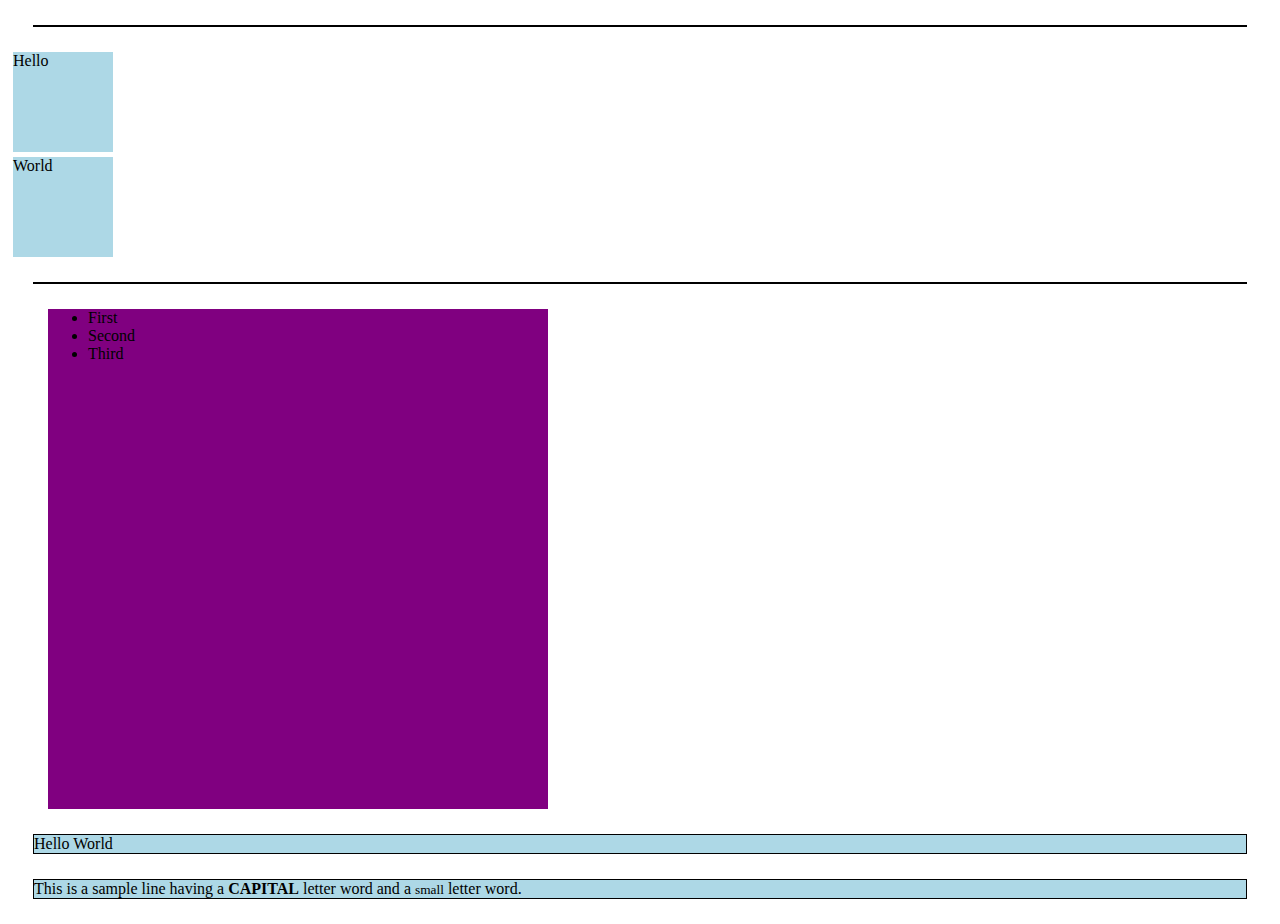
<file: boxmodel.html>
<html>

<head>
	<title>Box Model</title>
	<meta name="viewport" content="width=device-width, initial-scale=1.0">
<style type="text/css">
.filledBox {
	background-color: LightBlue;
	width: 100px;
	height: 100px;
	margin-top: 5px;
	margin-right: 5px;
	margin-bottom: 5px;
	margin-left: 5px;
}

nav {
	background-color: purple;
	width: 500px;
	height: 500px;
	margin-top: 25px;
	margin-right: 40px;
	margin-bottom: 25px;
	margin-left: 40px;
}

p {
  border: 1px solid black;
  margin: 25px;
  background-color: lightblue;
}
</style>
</head>

<body>

<!--The DIV element is a block element, and will start on a new line.-->
<p>
<div class="filledBox">Hello</div>
<div class="filledBox">World</div>
</p>

<!--A block-level element always starts on a new line and takes up the full width available (stretches out to the left and right as far as it can).-->
    <nav>
        <ul>
            <li>First</li>
            <li>Second</li>
            <li>Third</li>
        </ul>
    </nav>

<!-- The SPAN element is an inline element, and will not start on a new line. -->
<p>
<span>Hello</span>
<span>World</span>
</p>

<!-- An inline element does not start on a new line and only takes up as much width as necessary.-->
<p>This is a sample line having <span>a <strong>CAPITAL</strong> letter word</span> and <span>a <small>small</small> letter word</span>.

</body>
</html>
</file>
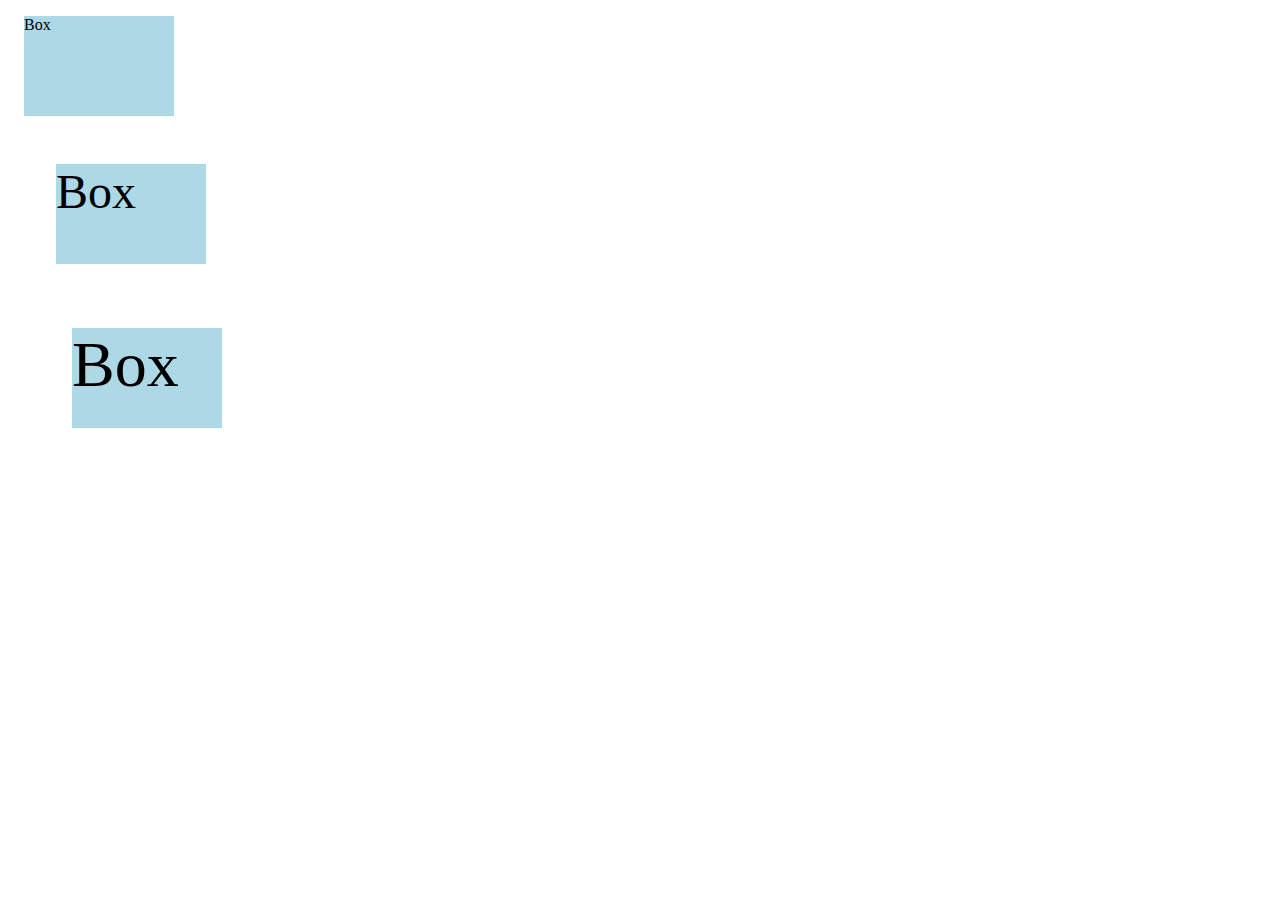
<file: boxmodel_shortcut.html>
<html>

<head>
	<title>Box Model Shortcut</title>
	<meta name="viewport" content="width=device-width, initial-scale=1.0">

<style type="text/css">
.filledBox {
	background-color: LightBlue;
	width: 150px;
	height: 100px;
	margin: 1em;
}
</style>
</head>

<div class="filledBox" style="font-size: 1em;">
	Box
</div>

<div class="filledBox" style="font-size: 3em;">
	Box
</div>

<div class="filledBox" style="font-size: 4em;">
	Box
</div>

</body>
</html>
</file>
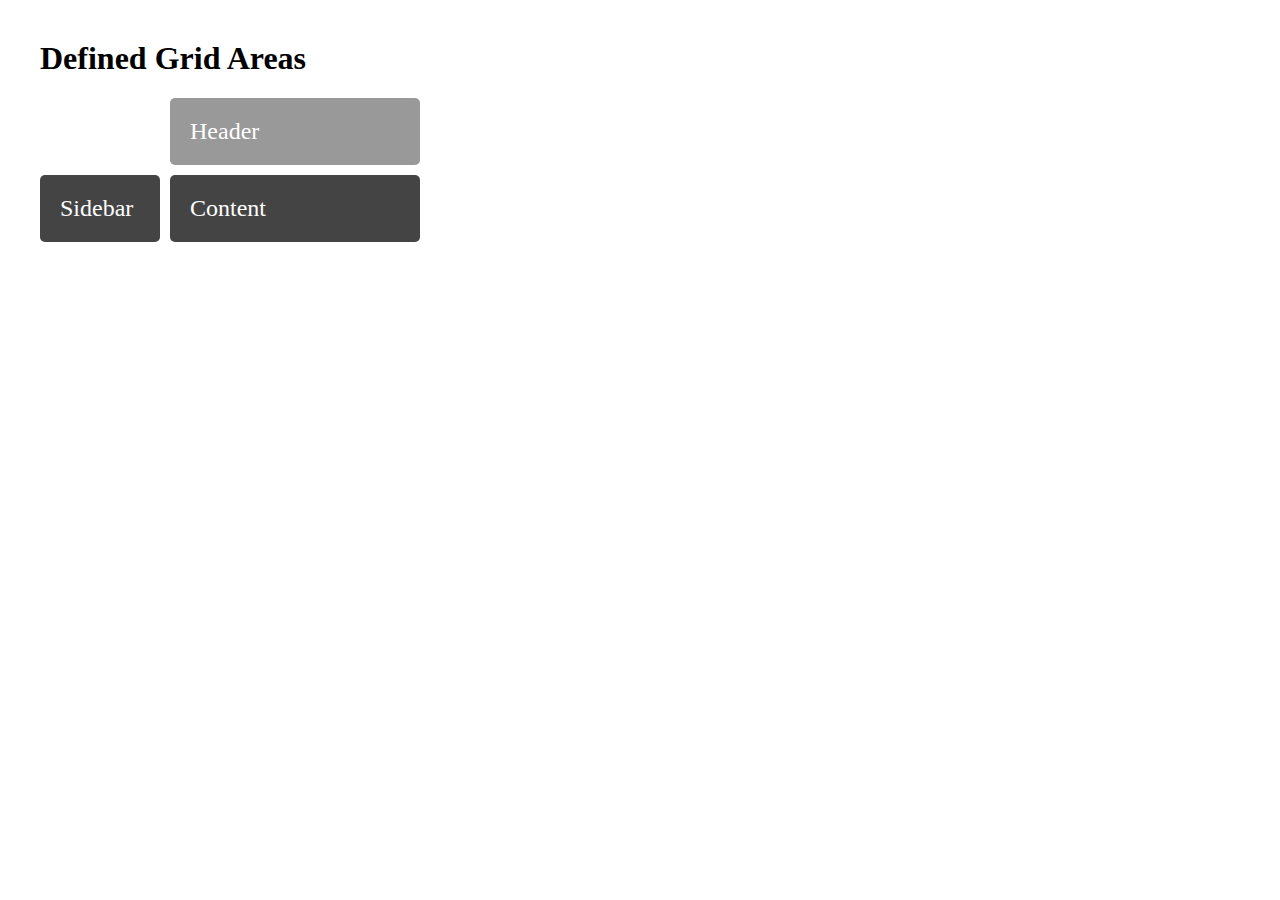
<file: definedgridareas.html>
<!DOCTYPE html>
<html lang="en">
<head>
    <meta charset="utf-8">
    <meta name="viewport" content="width=device-width,initial-scale=1">
    <title>Defined Grid Areas</title>
    <link rel="stylesheet" href="definedgridareas_layout.css" media="screen"/>
</head>

<body>

<header>
<h1>Defined Grid Areas</h1>
</header>

<div class="wrapper">
  <div class="box header">Header</div>
  <div class="box sidebar">Sidebar</div>
  <div class="box content">Content</div>
</div>

</body>

</html>
</file>
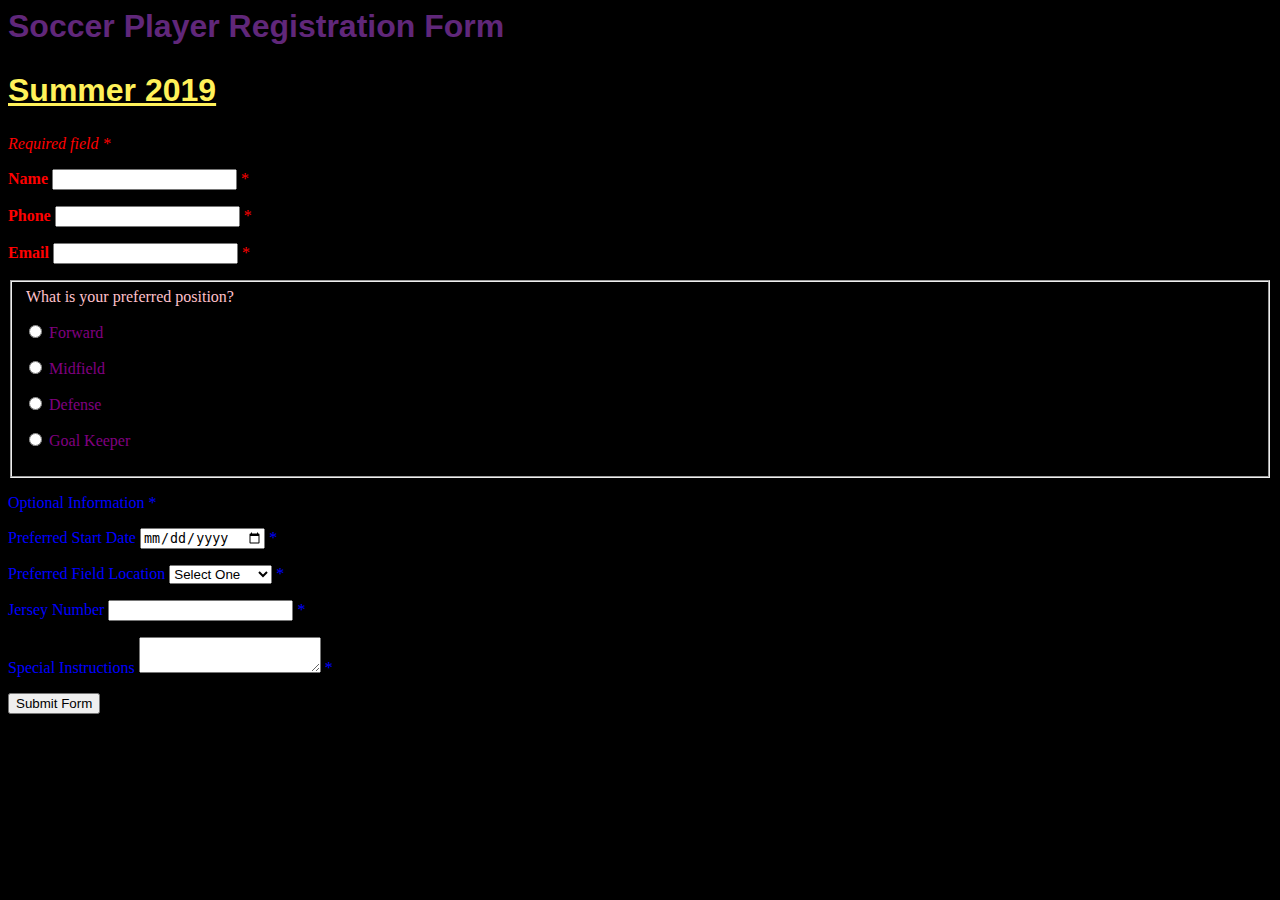
<file: form_nostyle.html>
<html>
<head>
	<title>Sign Up Form</title>
	<meta name="viewport" content="width=device-width, initial-scale=1.0">
	<link rel="stylesheet" href="form_style.css">

<style>
    .important:after { content:" *"; }
	.notneeded:after { content:" *";}
</style>
	
<style type="text/css">
</style>

<body>

	<div>
	<h1>Soccer Player Registration Form</h1>
	<h2>Summer 2019</h2>
	</div>
	
	<p><span class="important">Required field</span></p>

		<form>
			<p class="status error important">
			<label><b>Name</b>
			<input type="text" name="customer_name" required>
			</label> 
			</p>

			<p class="status error important">
			<label><b>Phone</b>
			<input type="tel" name="phone_number" required>
			</label>
			</p>

			<p class="status error important">
			<label><b>Email</b>
			<input type="email" name="email_address" required>
			</label>
			</p>
		
			<fieldset>
			<div>
			<legend>What is your preferred position?</legend>
			</div>
			
			<div>
			<p><label1> <input type="radio" name="position" required value="F"> Forward </label></p>
			<p><label1> <input type="radio" name="position" required value="M"> Midfield </label></p>
			<p><label1> <input type="radio" name="position" required value="D"> Defense </label></p>
			<p><label1> <input type="radio" name="position" required value="GK"> Goal Keeper</label></p>
			</div>
			</fieldset>

			<p><span class="notneeded">Optional Information</span></p>
			
			<p class="status information notneeded">
			<label>Preferred Start Date
			<input type="date" name="pickup_time" optional>
			</label>
			</p>
			
			<p class="status information notneeded">
			<label>Preferred Field Location
			<select id="pickup_place" name="pickup_place" optional>
			<option value="" selected="selected">Select One</option>
			<option value="NL" >North London</option>
			<option value="Byron" >Byron</option>
			<option value="CW" >Citywide</option>
			</select>
			</label> 
			</p>
			
			<p class="status information notneeded">
			<label>Jersey Number
			<input type="text" name="jersey_number" optional list="numbers" >
			</label>

			<datalist id="numbers" optional>
				<option value="GK">
				<option value="02">
				<option value="03">
				<option value="04">
				<option value="05">
				<option value="06">
				<option value="07">
				<option value="08">
				<option value="09">
				<option value="10">
				<option value="11">
			</datalist>
			</p>

			<p class="status information notneeded">
			<label>Special Instructions
			<textarea name="comments" maxlength="500" optional></textarea>
			</label>
			</p>

			<p><button>Submit Form</button></p>

		</form>
	</body>
</html>
</file>
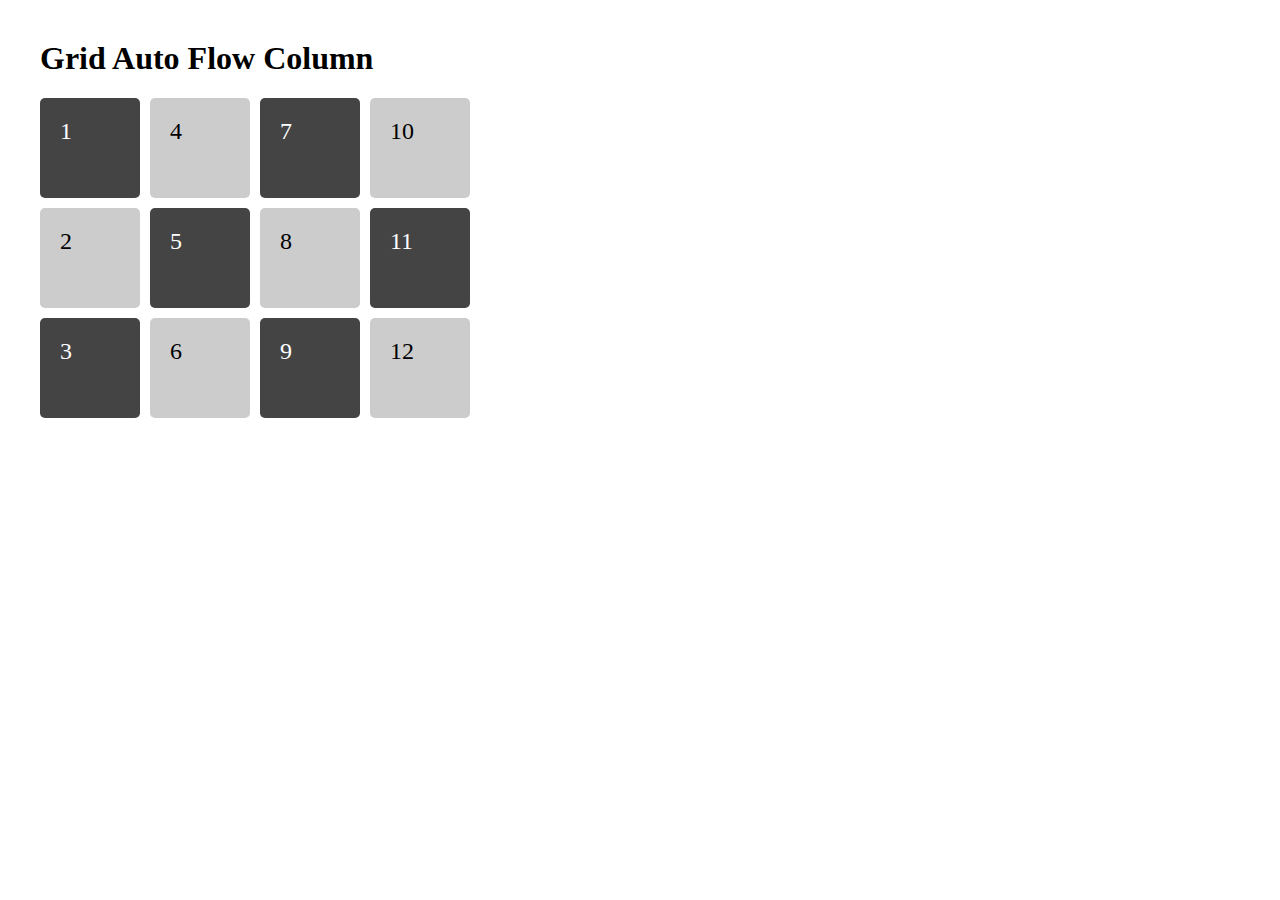
<file: gridautoflowcolumn.html>
<!DOCTYPE html>
<html lang="en">
<head>
    <meta charset="utf-8">
    <meta name="viewport" content="width=device-width,initial-scale=1">
    <title>Grids Auto Flow Column</title>
    <link rel="stylesheet" href="gridautoflowcolumn_layout.css" media="screen"/>
</head>

<body>

<header>
<h1>Grid Auto Flow Column</h1>
</header>

<div class="wrapper">
  <div class="box">1</div>
  <div class="box">2</div>
  <div class="box">3</div>
  <div class="box">4</div>
  <div class="box">5</div>
  <div class="box">6</div>
  <div class="box">7</div>
  <div class="box">8</div>
  <div class="box">9</div>
  <div class="box">10</div>
  <div class="box">11</div>
  <div class="box">12</div>
</div>

</body>

</html>
</file>
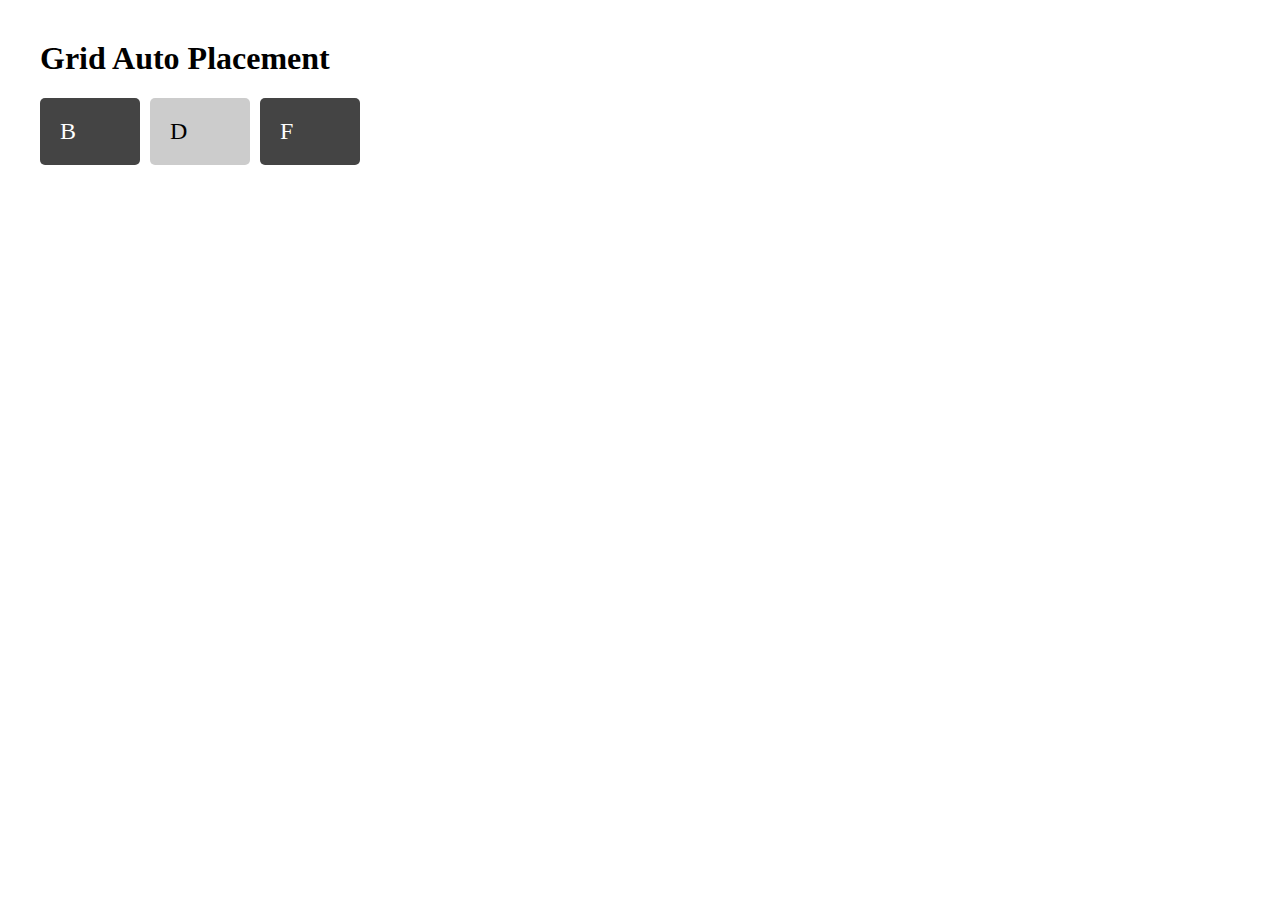
<file: gridautoplacement.html>
<!DOCTYPE html>
<html lang="en">
<head>
    <meta charset="utf-8">
    <meta name="viewport" content="width=device-width,initial-scale=1">
    <title>Grids Auto Placement</title>
    <link rel="stylesheet" href="gridautoplacement_layout.css" media="screen"/>
</head>

<body>

<header>
<h1>Grid Auto Placement</h1>
</header>

<div class="wrapper">
  <div class="box a”>A</div>
  <div class="box b”>B</div>
  <div class="box c”>C</div>
  <div class="box d”>D</div>
  <div class="box e”>E</div>
  <div class="box f”>F</div>
</div>

</body>

</html>
</file>
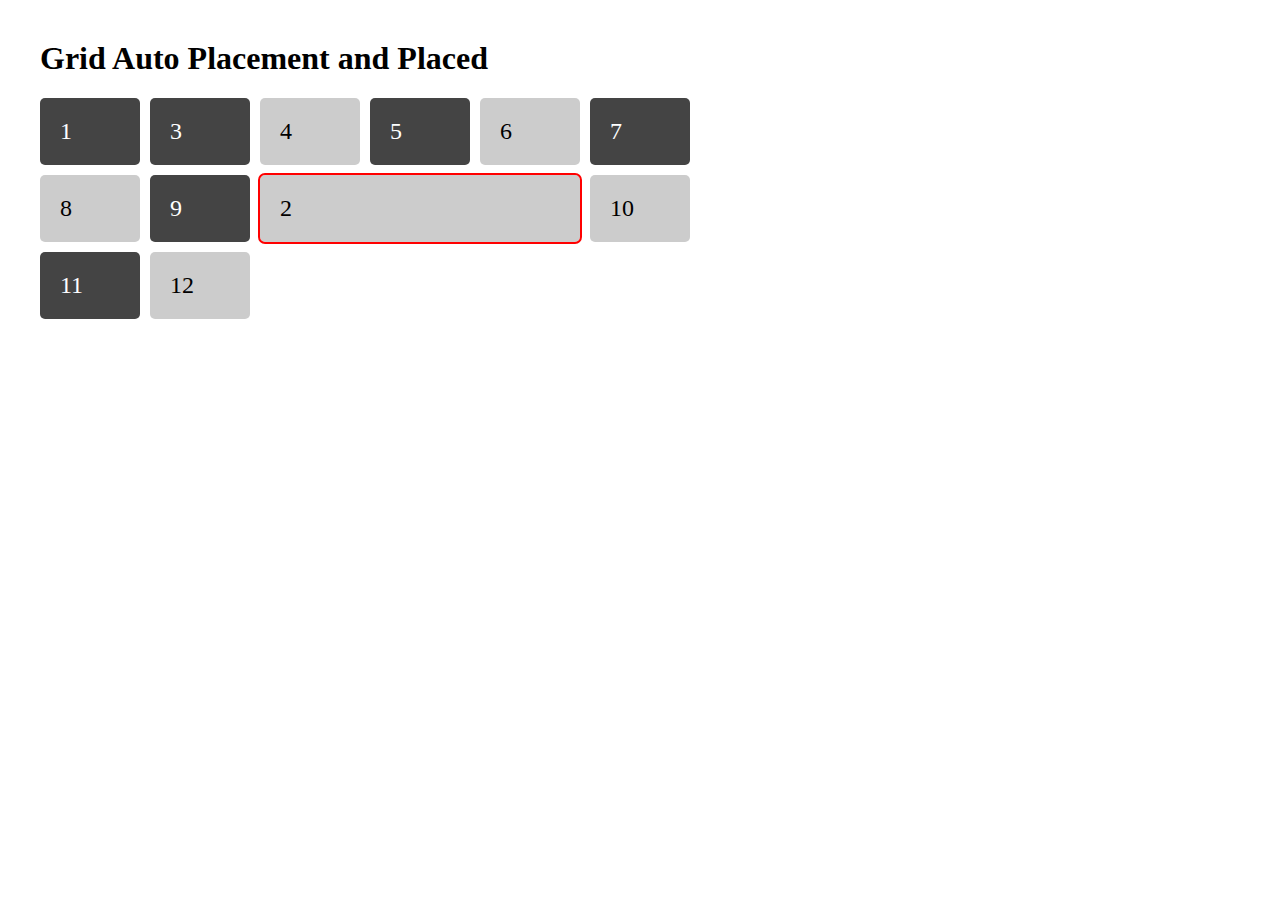
<file: gridautoplacementandplaced.html>
<!DOCTYPE html>
<html lang="en">
<head>
    <meta charset="utf-8">
    <meta name="viewport" content="width=device-width,initial-scale=1">
    <title>Grid Auto Placement and Placed</title>
    <link rel="stylesheet" href="gridautoplacementandplaced_layout.css" media="screen"/>
</head>

<body>

<header>
<h1>Grid Auto Placement and Placed</h1>
</header>

<div class="wrapper">
  <div class="box">1</div>
  <div class="box box2">2</div>
  <div class="box">3</div>
  <div class="box">4</div>
  <div class="box">5</div>
  <div class="box">6</div>
  <div class="box">7</div>
  <div class="box">8</div>
  <div class="box">9</div>
  <div class="box">10</div>
  <div class="box">11</div>
  <div class="box">12</div>
</div>

</body>

</html>
</file>
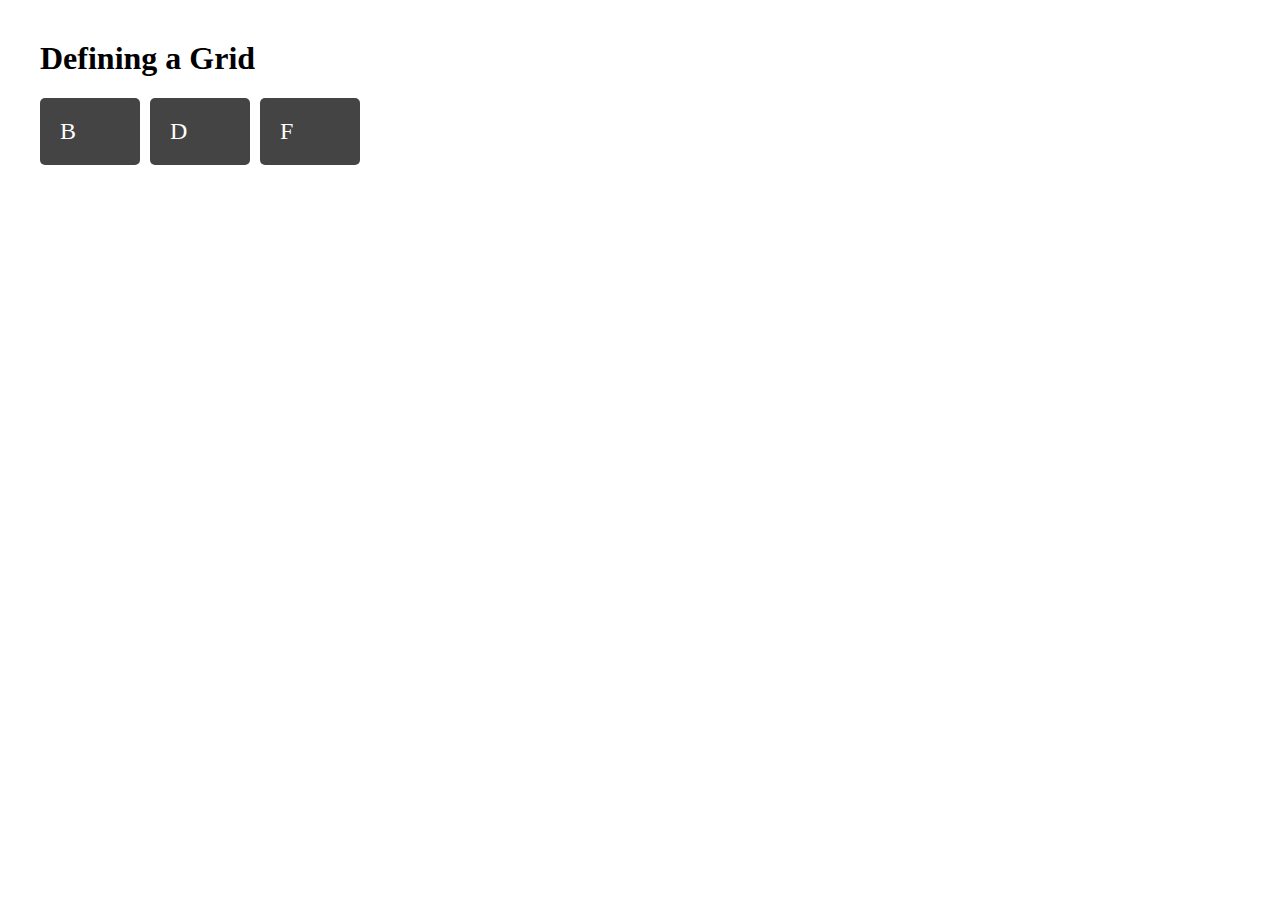
<file: grids.html>
<!DOCTYPE html>
<html lang="en">
<head>
    <meta charset="utf-8">
    <meta name="viewport" content="width=device-width,initial-scale=1">
    <title>Grids</title>
    <link rel="stylesheet" href="grid_layout.css" media="screen"/>
</head>

<body>

<header>
<h1>Defining a Grid</h1>
</header>

<div class="wrapper">
  <div class="box a”>A</div>
  <div class="box b”>B</div>
  <div class="box c”>C</div>
  <div class="box d”>D</div>
  <div class="box e”>E</div>
  <div class="box f”>F</div>
</div>

</body>

</html>
</file>
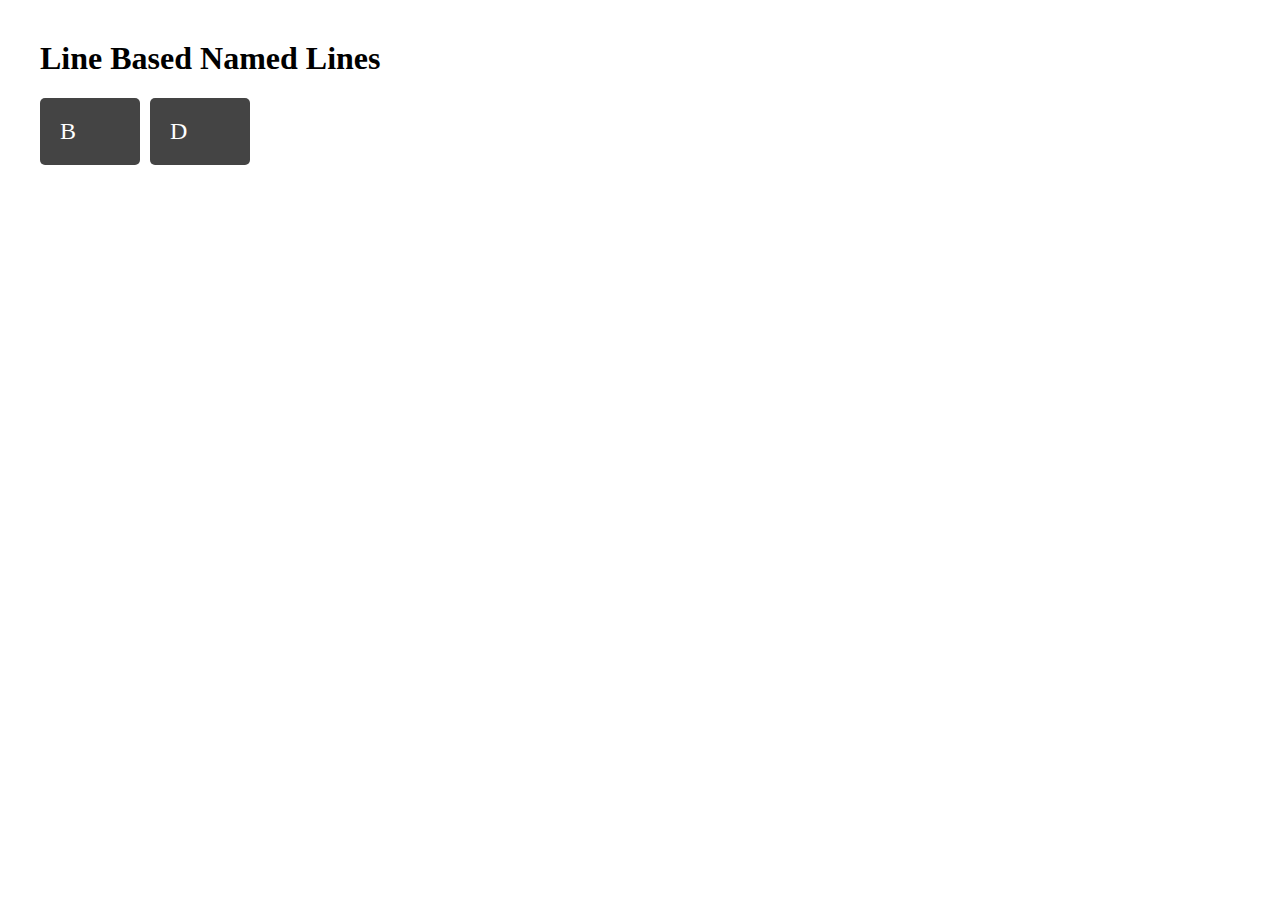
<file: linebased.html>
<!DOCTYPE html>
<html lang="en">
<head>
    <meta charset="utf-8">
    <meta name="viewport" content="width=device-width,initial-scale=1">
    <title>Line Based Named Lines</title>
    <link rel="stylesheet" href="linebasednamed_layout.css" media="screen"/>
</head>

<body>

<header>
<h1>Line Based Named Lines</h1>
</header>

<div class="wrapper">
  <div class="box a”>A</div>
  <div class="box b”>B</div>
  <div class="box c”>C</div>
  <div class="box d”>D</div>
</div>

</body>

</html>
</file>
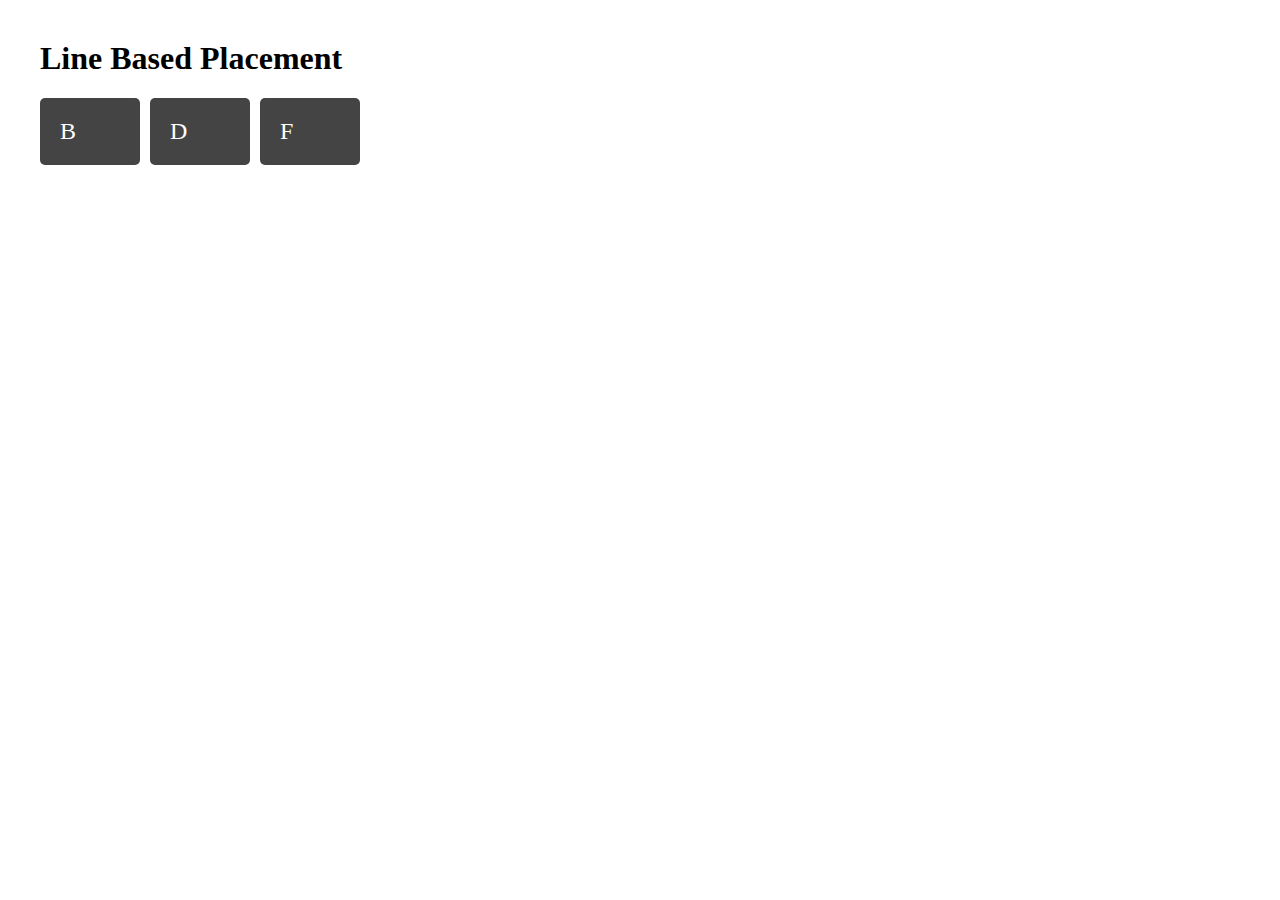
<file: linebasedgrids.html>
<!DOCTYPE html>
<html lang="en">
<head>
    <meta charset="utf-8">
    <meta name="viewport" content="width=device-width,initial-scale=1">
    <title>Line Based Grids</title>
    <link rel="stylesheet" href="linebased_layout.css" media="screen"/>
</head>

<body>

<header>
<h1>Line Based Placement</h1>
</header>

<div class="wrapper">
  <div class="box a”>A</div>
  <div class="box b”>B</div>
  <div class="box c”>C</div>
  <div class="box d”>D</div>
  <div class="box e”>E</div>
  <div class="box f”>F</div>
</div>

</body>

</html>
</file>
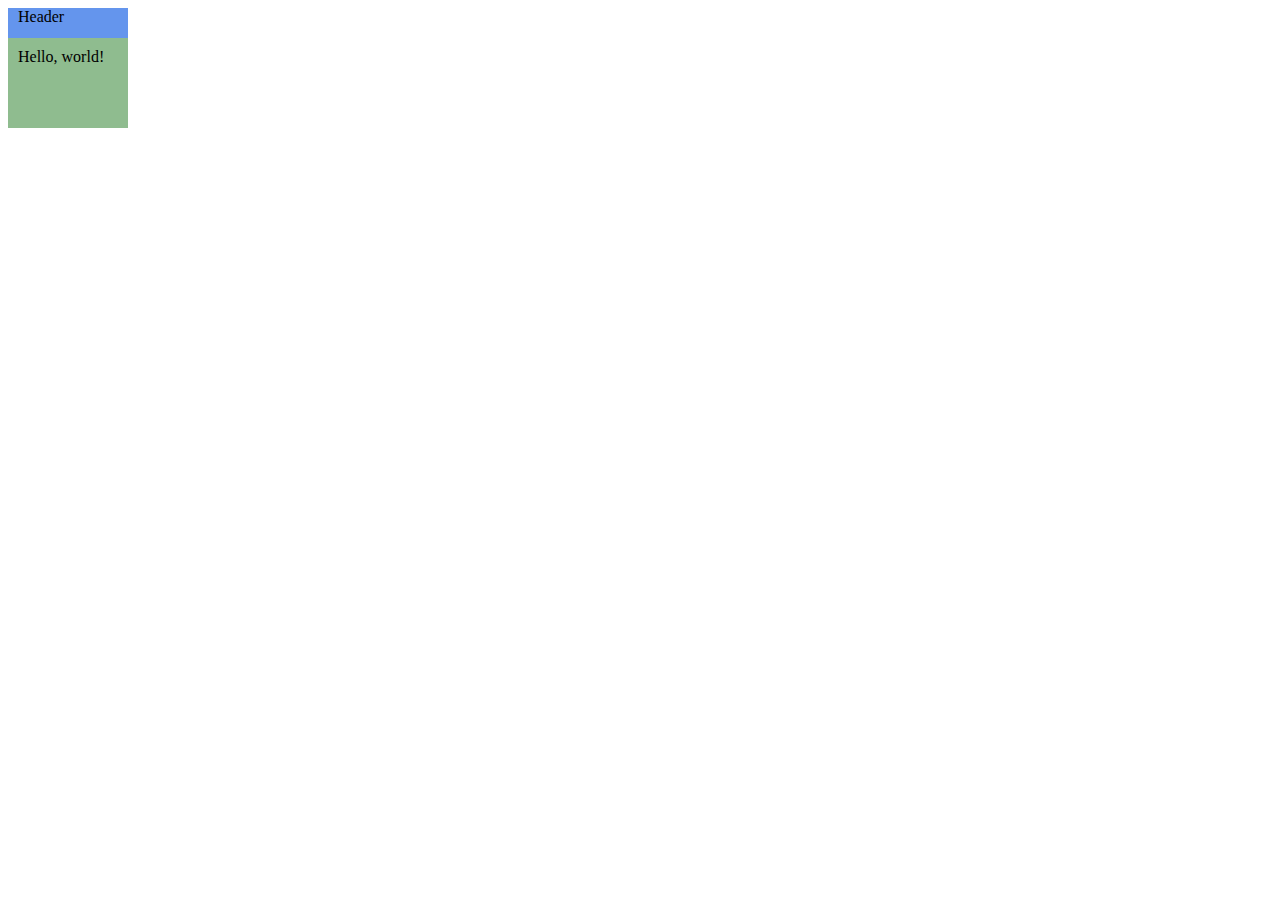
<file: negative.html>
<html>

<head>
	<title>Negative</title>
	<meta name="viewport" content="width=device-width, initial-scale=1.0">

<style type="text/css">
.box {
	width: 100px;
	height: 100px;
	padding: 10px;
	background-color: DarkSeaGreen;
}

.box-header {
	background-color: CornflowerBlue;
	width: 100px;
	height: 30px;
	padding-right: 10px;
	padding-left: 10px;
	padding-top: 5px
	padding-bottom: 25px;
	margin-top: -10px;
	margin-bottom: 10px;
	margin-left: -10px;
}
</style>
</head>

<body>

<div class="box">
	<div class="box-header">
		Header
	</div>
	Hello, world!
</div>


</body>
</html>
</file>
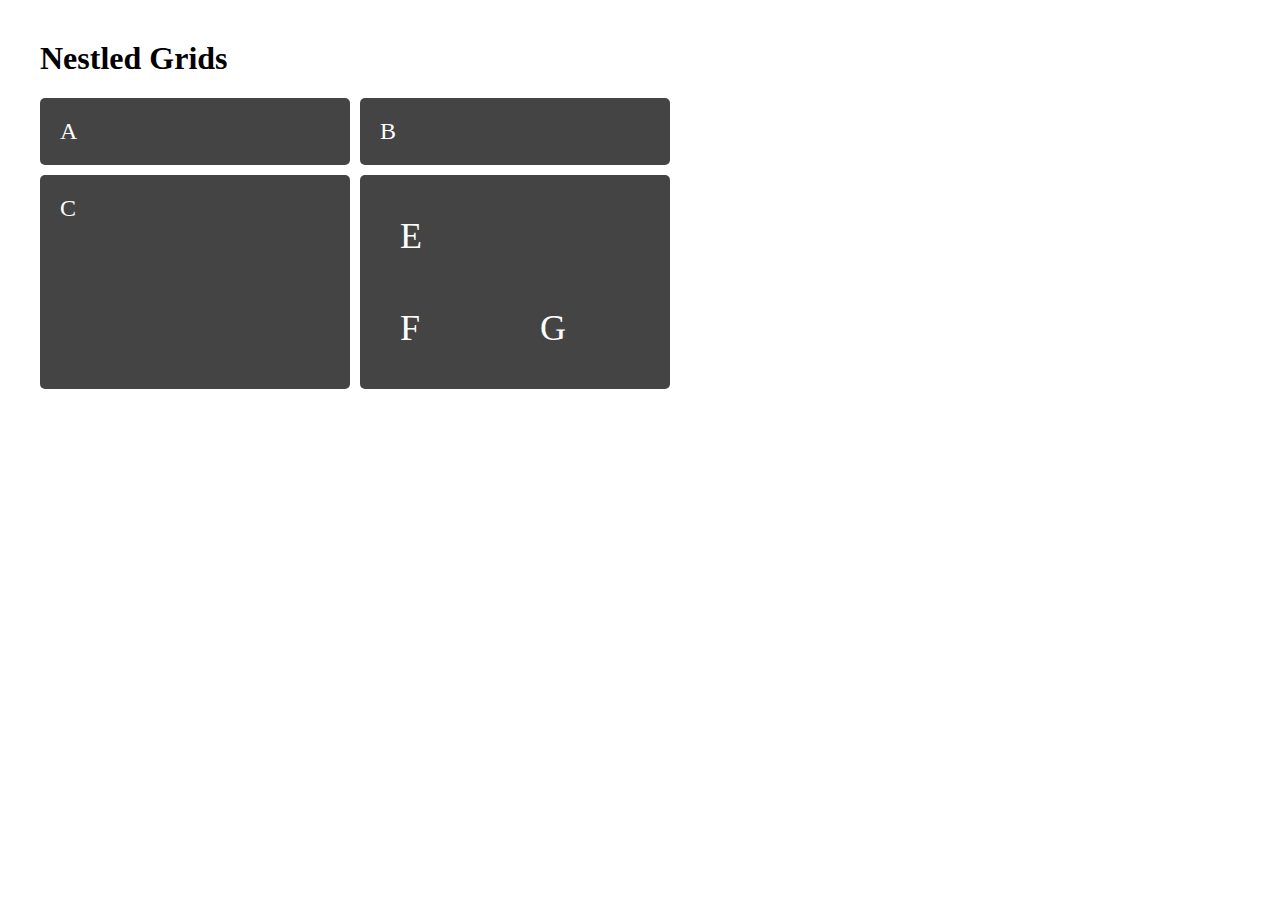
<file: nestledgrids.html>
<!DOCTYPE html>
<html lang="en">
<head>
    <meta charset="utf-8">
    <meta name="viewport" content="width=device-width,initial-scale=1">
    <title>Nestled Grids</title>
    <link rel="stylesheet" href="nestledgrids_layout.css" media="screen"/>
</head>

<body>

<header>
<h1>Nestled Grids</h1>
</header>

<div class="wrapper">
   <div class="box a">A</div>
   <div class="box b">B</div>
   <div class="box c">C</div>
   <div class="box d">
   <div class="box e">E</div>
   <div class="box f">F</div>
   <div class="box g">G</div>
  </div>


</body>

</html>
</file>
<file: definedgridareas_layout.css>
body {
  margin: 40px;
}

.sidebar {
        grid-area: sidebar;
}

.content {
        grid-area: content;
}

.header {
        grid-area: header;
}

.wrapper {
    display: grid;
    grid-gap: 10px;
    grid-template-columns: 120px  120px  120px;
    grid-template-areas:
        "....... header  header"
                    "sidebar content content";
    background-color: #fff;
    color: #444;
}

.box {
  background-color: #444;
  color: #fff;
  border-radius: 5px;
  padding: 20px;
  font-size: 150%;
}

.header {
  background-color: #999;
}
</file>
<file: form_style.css>
html {
  background-color: black; 
}

h1 {
	font-family: Calibri, sans-serif, arial;
	font-size: 2.0em;
}

h2 {
	font-family: Calibri, sans-serif, arial;
	font-size: 2.0em;
}

div > h1 {
	color: #60277a;
}

div > h2 {
	color: #fff159;
}

p, legend {
	color: #FFF;
}

.important {
	color: red;
	.required input:after { content:"*"; }
}

.notneeded {
	color: blue;
	.required input:after { content:"*"; }
}

div legend {
  color: pink;
}

div label1 {
  color: purple;
}

div ~ p {
	font-style: italic;
}

h1 + h2 {
	text-decoration: underline;
}	

@media screen and (max-width: 520px) {
	
*,
*:before,
*:after {    
	box-sizing: border-box;
} 
		
form {   
	border: 2px solid #c6c7cc;
	border-radius: 5px;   
	font: 14px/1.4 "Helvetica Neue", Helvetica, Arial, sans-serif;   
	overflow: hidden; 
	width: 400px; 
} 

label {   
	display: block;
	font-weight: bold;   
	margin-bottom: 20px; 
} 

input {   
	background: #fff;   
	border: 1px solid #c6c7cc;    
	box-shadow: inset 0 1px 1px rgba(0, 0, 0, .1);   
	padding: 6px;   
	margin-top: 6px;   
	width: 100%;  
} 
	
button {   
	background: linear-gradient(#49708f, #293f50);   
	border: 2;   
	cursor: pointer;   
	font-weight: bold;   
	float: left;   
	padding: 8px 16px; 
}
</file>
<file: gridautoflowcolumn_layout.css>
body {
  margin: 40px;
}

.box {
  background-color: #444;
  color: #fff;
  border-radius: 5px;
  padding: 20px;
  font-size: 150%;
}

.box:nth-child(even) {
  background-color: #ccc;
  color: #000;
}

.wrapper {
  width: 600px;
  display: grid;
  grid-gap: 10px;
  grid-template-columns: repeat(6, 100px);
  grid-template-rows: 100px 100px 100px;
  grid-auto-flow: column;
}
</file>
<file: gridautoplacement_layout.css>
body {
  margin: 40px;
}

.box {
  background-color: #444;
  color: #fff;
  border-radius: 5px;
  padding: 20px;
  font-size: 150%;
}

.box:nth-child(even) {
  background-color: #ccc;
  color: #000;
}

.wrapper {
    width: 600px;
    display: grid;
	grid-gap: 10px;
    grid-template-columns: repeat(6, 100px);
}
</file>
<file: gridautoplacementandplaced_layout.css>
body { margin: 40px; }

.box {
  background-color: #444;
  color: #fff;
  border-radius: 5px;
  padding: 20px;
  font-size: 150%;
}

.box:nth-child(even) {
  background-color: #ccc;
  color: #000;
}

.wrapper {
  width: 600px;
  display: grid;
  grid-template-columns: repeat(6, 100px);
  grid-gap: 10px;
}

.box2 {
  grid-column: 3 / 6;
  grid-row: 2 / 3;
  outline: 2px solid red;
  z-index: 10;
}
</file>
<file: grid_layout.css>
body {
  margin: 40px;
}

.wrapper {
  display: grid;
  grid-template-columns: 100px 100px 100px;
  grid-gap: 10px;
  background-color: #fff;
  color: #444;
}

.box {
  background-color: #444;
  color: #fff;
  border-radius: 5px;
  padding: 20px;
  font-size: 150%;
}
</file>
<file: linebasednamed_layout.css>
body {
  margin: 40px;
}

.wrapper {
        display: grid;
    grid-gap: 10px;
        grid-template-columns: [col1-start] 100px  [col2-start] 100px  [col3-start] 100px [col3-end];
        grid-template-rows: [row1-start] auto [row2-start] auto [row2-end];
        background-color: #fff;
        color: #444;
    }

    .box {
        background-color: #444;
        color: #fff;
        border-radius: 5px;
        padding: 20px;
        font-size: 150%;

}
.a {
    grid-column: col1-start / col3-start;
    grid-row: row1-start ;
}
.b {
    grid-column: col3-start ;
    grid-row: row1-start / row2-end;
}
.c {
    grid-column: col1-start;
    grid-row: row2-start ;
}
.d {
    grid-column: col2-start ;
    grid-row: row2-start ;
}
</file>
<file: linebased_layout.css>
body {
  margin: 40px;
}

.wrapper {
  display: grid;
  grid-template-columns: 100px 100px 100px;
  grid-gap: 10px;
  background-color: #fff;
  color: #444;
}

.box {
  background-color: #444;
  color: #fff;
  border-radius: 5px;
  padding: 20px;
  font-size: 150%;
}

.a {
        grid-column-start: 2; grid-column-end: 3;
        grid-row-start: 1;  grid-row-end: 2; }
.b {
        grid-column-start: 2; grid-column-end: 3;
        grid-row-start: 2; grid-row-end: 3;}
.c {
        grid-column-start: 3; grid-column-end: 4;
        grid-row-start: 2; grid-row-end: 3; }
.d {
        grid-column-start: 1;  grid-column-end: 2;
        grid-row-start: 1; grid-row-end: 2;}
.e {
        grid-column-start: 1; grid-column-end: 2;
        grid-row-start: 2; grid-row-end: 3; }
.f {
        grid-column-start: 3; grid-column-end: 4;
        grid-row-start: 1; grid-row-end: 2;
    }
</file>
<file: nestledgrids_layout.css>
body {
  margin: 40px;
}

.wrapper {
        display: grid;
    grid-gap: 10px;
        grid-template-columns: repeat(4, [col] 150px ) ;
        grid-template-rows: repeat(2, [row] auto  );
        background-color: #fff;
        color: #444;
}

.box {
        background-color: #444;
        color: #fff;
        border-radius: 5px;
        padding: 20px;
        font-size: 150%;
}

box .box {
        background-color: #ccc;
        color: #444;}

.a {
        grid-column: col / span 2;
        grid-row: row;}

.b {
        grid-column: col 3 / span 2;
        grid-row: row;}

.c {
        grid-column: col / span 2;
        grid-row: row 2;}

.d {
        grid-column: col 3 / span 2;
        grid-row: row 2;
        display: grid;
        grid-gap: 10px;
        grid-template-columns: 1fr 1fr; }

.e {
        grid-column: 1 / 3;
        grid-row: 1;}

.f {
        grid-column: 1;
        grid-row: 2;}

.g {
        grid-column: 2;
        grid-row: 2;}
</file>
